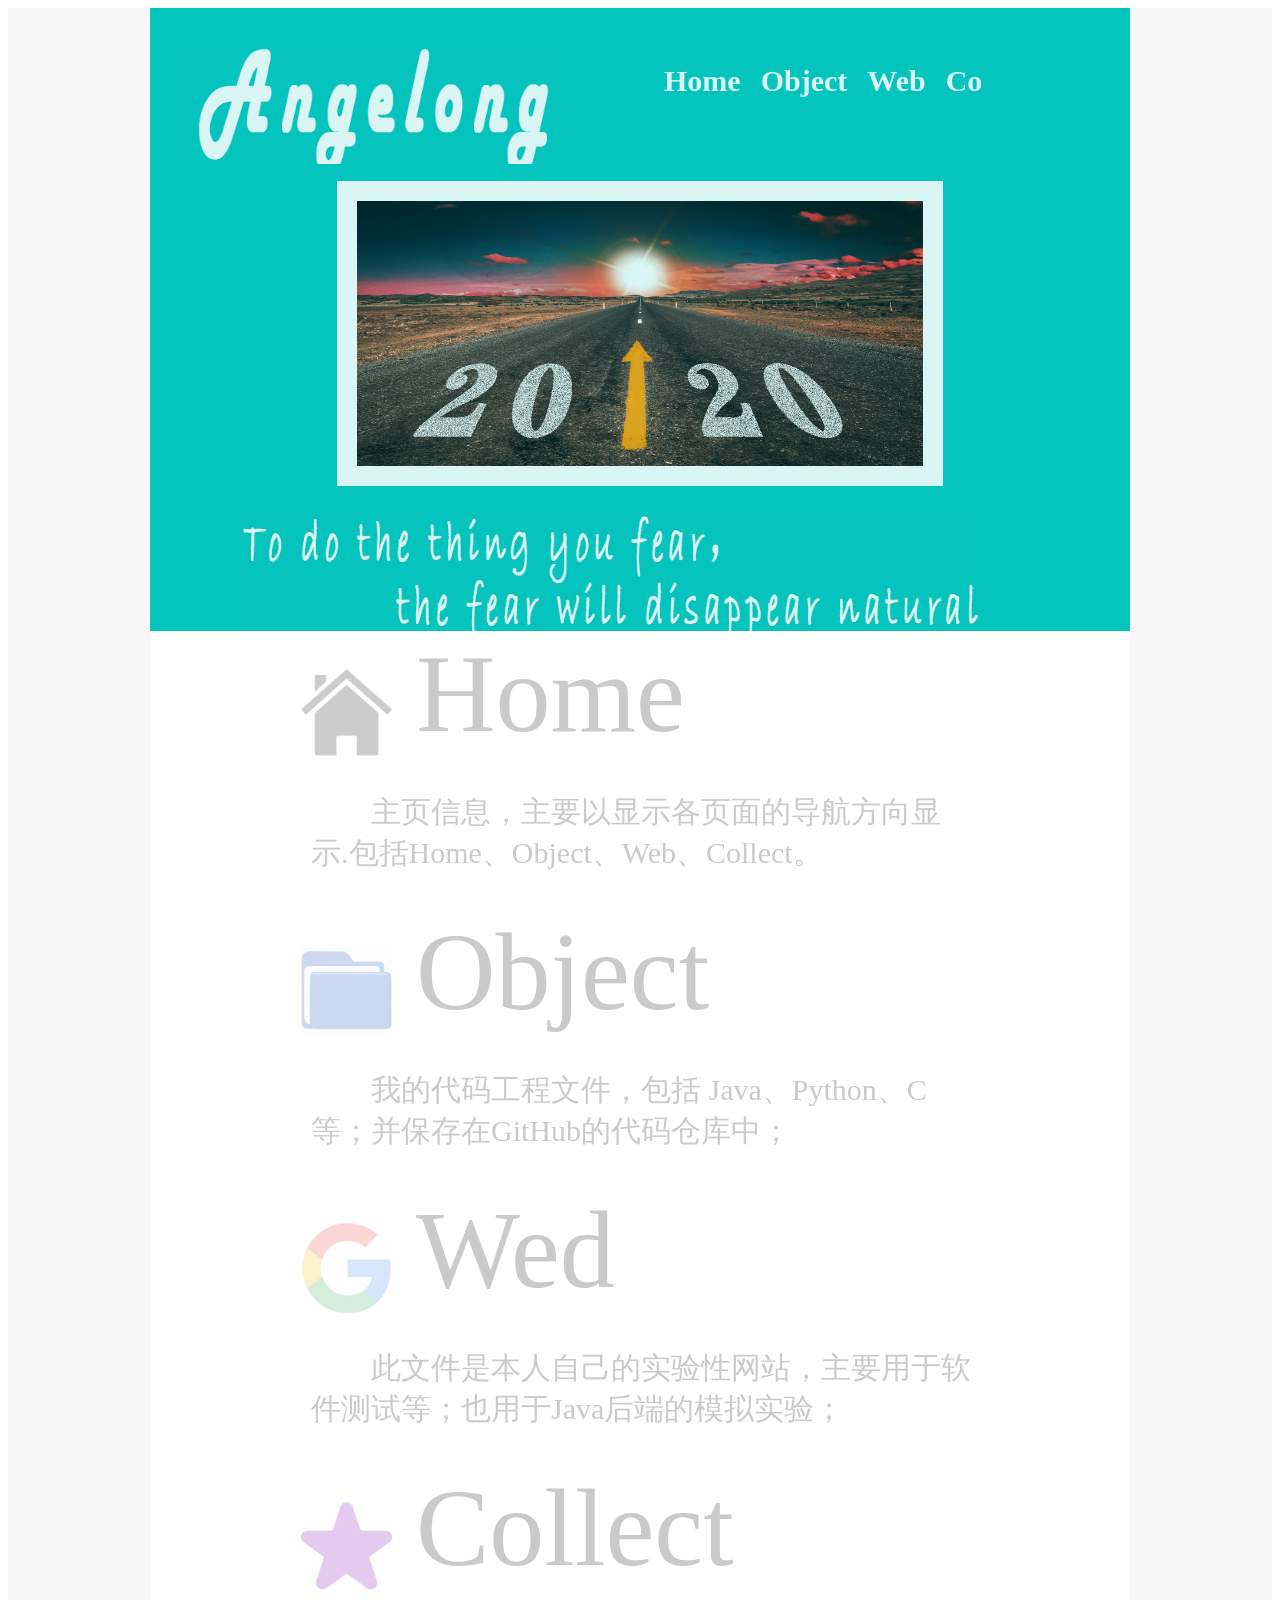
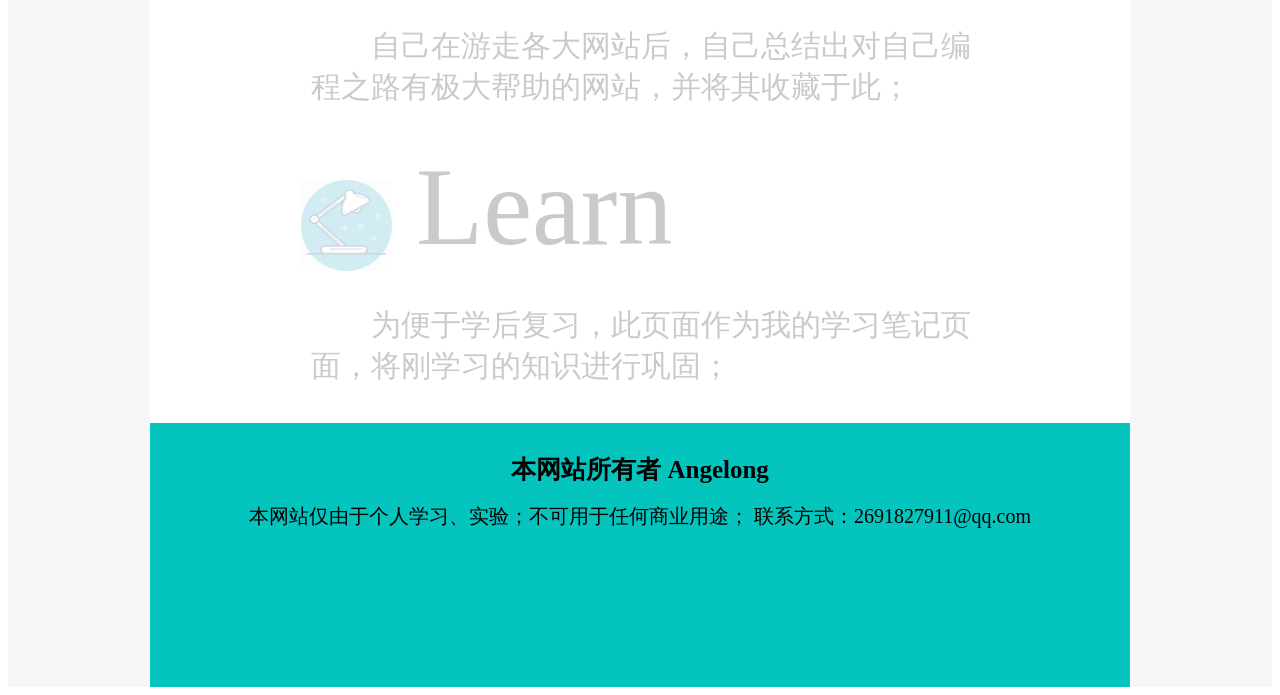
<file: src/main/resources/static/home/index.html>
<!doctype html>
<html>
<head>
<meta charset="utf-8">
<title>Angelong</title>
	<link href="index.css" type="text/css" rel="stylesheet">
	<script src="../../public/jquery-1.11.3.min.js"></script>
	<script src="./index.js"></script>
</head>

<body>
	<div class = "out">
		<div class = "zhuti">
			<div class = "top">
				<div class="top1">
					<img src="Image/Angelong.jpg" alt="Angelong" class="Angelong" />
					<table cellspacing="20px" class = "titletable" >
						<tr>
							<td><a href = "index.html" target = "_blank" class="a1">Home</a></td>
							<td><a href = "https://github.com/Angelongone" target = "_blank" class="a1">Object</a></td>
							<td><a href = "HTML/mywebs/meitancuiya/index.html" target = "_blank" class="a1">Web</a></td>
							<td><a href = "https://blog.csdn.net/weixin_44439071" target = "_blank" class="a1">Collect</a></td>
						</tr>
					</table>
				</div>
				<div class="top2">
					<img id="roll" alt="风景图" src="Image/kebi.jpg" class="fenjing" />
					<img src="Image/minyan.jpg" alt="我的名言" class="mingyan" />
				</div>
			</div>
			<div class = "middle">
				<div class = "tubiao">
					<a href="HTML/Home.html" target="_blank" class="a2">
					<img alt="主页" src="Image/home.jpg" class="jpg" />
					<font id="fontAdd1" class="fontAdd">Home</font>
					</a>
					<div class="jie">
						<p class = "pAdd">主页信息，主要以显示各页面的导航方向显示.包括Home、Object、Web、Collect。</p>
					</div>
				</div>
				<div class="tubiaoObject">
					<a href = "https://github.com/Angelongone" target = "_blank" class="a2">
					<img alt="工程文件" src="Image/object.jpg" class="jpg" />
					<font id="fontAdd2" class="fontAdd">Object</font>
					</a>
					<div class="jie">
						<p class = "pAdd">我的代码工程文件，包括 Java、Python、C等；并保存在GitHub的代码仓库中；</p>
					</div>
				</div>
				<div class="tubiaoWeb">
					<a href = "HTML/mywebs/meitancuiya/index.html" target = "_blank" class="a2">
					<img alt="MyWeb" src="Image/Web.jpg" class="jpg" />
					<font id="fontAdd3" class="fontAdd">Wed</font>
					</a>
					<div class="jie">
						<p class = "pAdd">此文件是本人自己的实验性网站，主要用于软件测试等；也用于Java后端的模拟实验；</p>
					</div>
				</div>
				<div class="tubiaoCollect">
					<a  href = "https://blog.csdn.net/weixin_44439071" target = "_blank" class="a2">
					<img alt="我的收藏" src="Image/collect.jpg" class="jpg" />
					<font id="fontAdd4" class="fontAdd">Collect</font>
					</a>
					<div class="jie">
						<p class = "pAdd">自己在游走各大网站后，自己总结出对自己编程之路有极大帮助的网站，并将其收藏于此；</p>
					</div>
				</div>
				<div class="tubiaoLearn">
					<a  href = "HTML/TowShip.html" target = "_blank" class="a2">
					<img alt="我的学习" src="Image/learn.jfif" class="jpg" />
					<font id="fontAdd5" class="fontAdd">Learn</font>
					</a>
					<div class="jie">
						<p class = "pAdd">为便于学后复习，此页面作为我的学习笔记页面，将刚学习的知识进行巩固；</p>
					</div>
				</div>
			</div>
			<div class = "bottom">
				<div class="bottomAngelong">
					<font>本网站所有者  Angelong</font>
				</div>
				<div class = "beizhu">
					<font>本网站仅由于个人学习、实验；不可用于任何商业用途；  联系方式：2691827911@qq.com</font>
				</div>
			</div>
		</div>
	</div>

	<script>
		var doc = document.getElementById("roll");

		function stp1(){
			doc.setAttribute("src","Image/beijing.jpg");
			setTimeout(stp2,3000);
		}

		function stp2(){
			doc.setAttribute("src","Image/kebi.jpg");
			setTimeout(stp3,3000);
		}

		function stp3(){
			doc.setAttribute("src","Image/kebi1.jpg");
			setTimeout(stp4,3000);
		}

		function stp4(){
			doc.setAttribute("src","Image/back.jpg");
			setTimeout(stp1,3000);
		}

		stp1();
	</script>
</body>
</html>
</file>
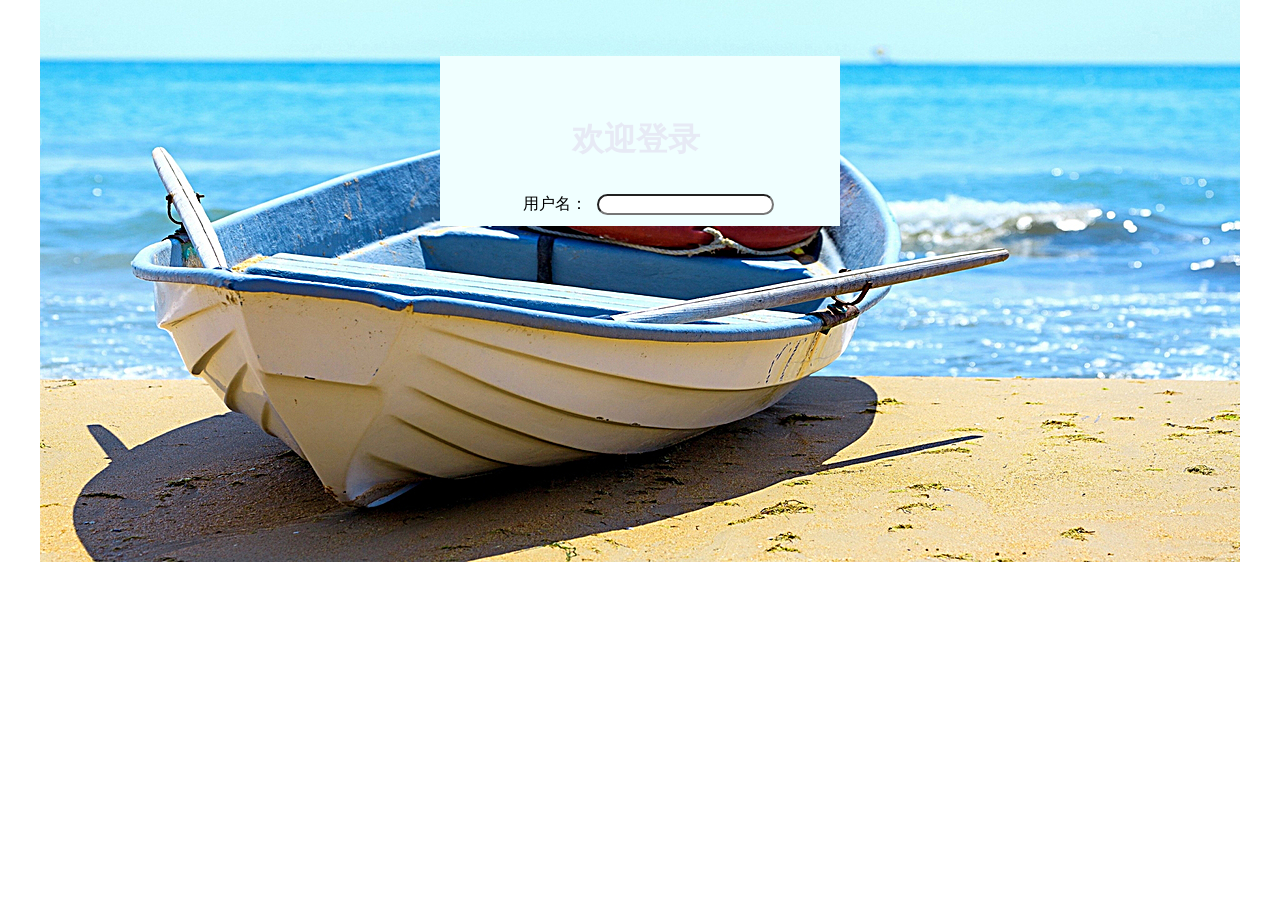
<file: src/main/resources/static/login/login.html>
<!DOCTYPE html>
<html lang="en">
<head>
    <meta charset="UTF-8">
    <title>登录页面</title>
    <script src="../../public/jquery-1.11.3.min.js"></script>

    <script>
        $(document).ready(function () {
            $("#div").slideDown(2000).fadeTo(3000,0.8);
            $("#h").fadeIn(6000);
        })
    </script>

</head>
<body style="width: 1200px;margin: 0 auto; align-content: center" >
<div style="background-image: url(img/loginbacground.jpg);display: inline-block;height: 562px;width: 1200px;background-size: 1200px 562px;background-repeat: no-repeat;">
<div id="div" style=" display: none; background-color: azure;height: 300px;width: 400px;margin: 100px auto">
    <div style="display: inline-block;margin: 10% 0 0 33%">
        <h1 id="h" style="color: darkmagenta;display: none">欢迎登录</h1>
    </div>
    <div style="display: inline-block;margin: 2% 20% ;align-content: center">
    <form action="/getpassword" name="login_form" method="post">
        <table align="center">
            <tr>
                <td>用户名：</td>
                <td id="td"><input style="border-radius: 25px" type="text" name="username" ></td>
            </tr>
            <tr><td height="10px"></td></tr>
            <tr>
                <td>密码：</td>
                <td id="td"><input style="border-radius: 25px" type="password" name="password"></td>
            </tr>
            <tr><td height="20px"></td></tr>
            <tr style="width: 300px">
                <td align="center" style="width: 150px" ><input style=" width: 70px;height: 30px;border-radius: 10px; background-color: coral" type="submit" value="登录"></td>
                <!--<td align="right" ><input style="width: 70px;height: 30px;border-radius: 10px;background-color: coral" type="" value="注册"></td>-->
                <td align="right"><input type="button" style="width: 70px;height: 30px;border-radius: 10px;background-color: coral" value="注册" onclick="location.href=('signUp.html')"></td>
            </tr>
        </table>
    </form>
    </div>
</div>
</div>
</body>
</html>
</file>
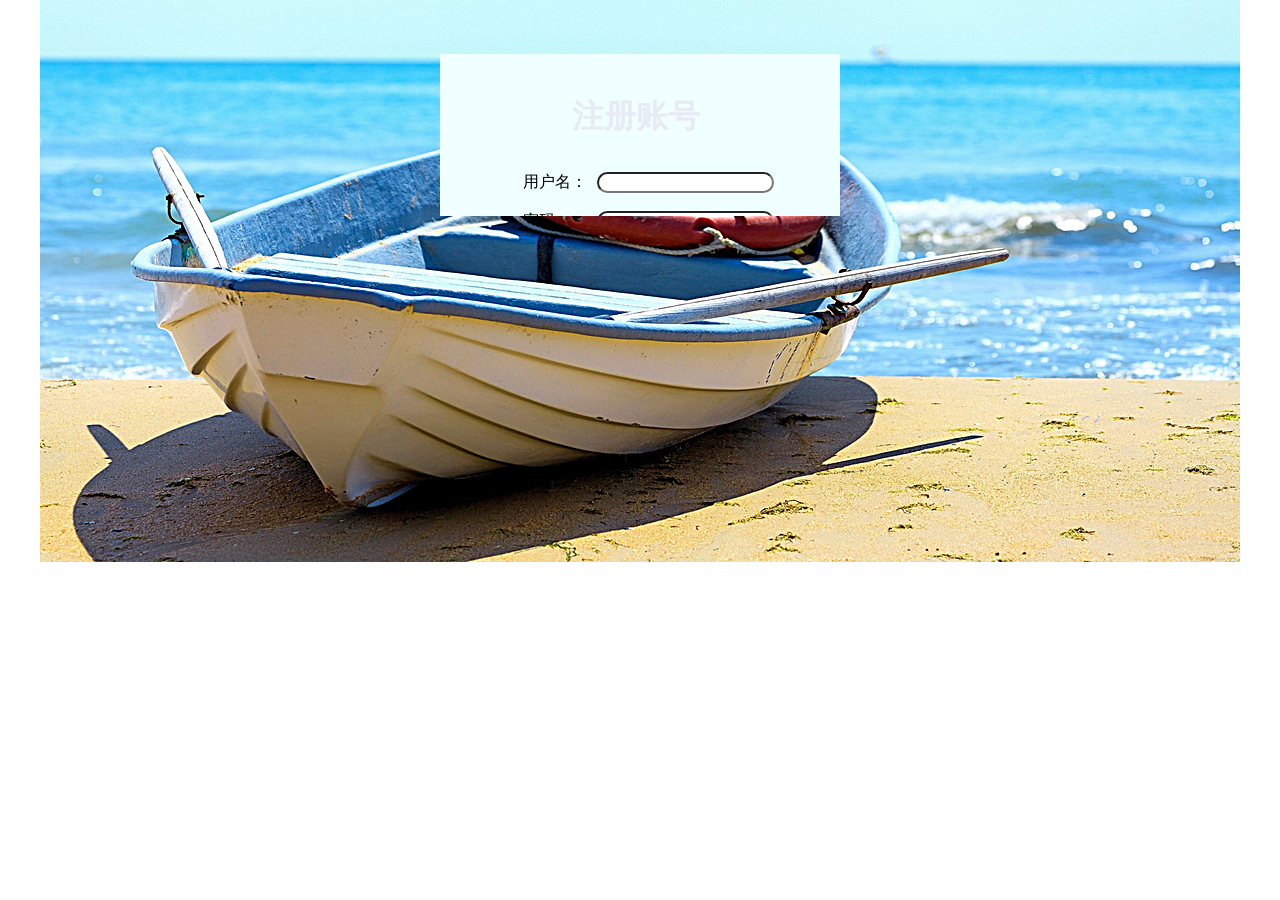
<file: src/main/resources/static/login/signUp.html>
<!DOCTYPE html>
<html lang="en">
<head>
    <meta charset="UTF-8">
    <title>注册页面</title>
    <script src="../../public/jquery-1.11.3.min.js"></script>

    <script>
        $(document).ready(function () {
            $("#div").slideDown(2000).fadeTo(3000,0.8);
            $("#h").fadeIn(6000);
        })
    </script>

</head>
<body style="width: 1200px;margin: 0 auto; align-content: center" >
<div style="background-image: url(img/loginbacground.jpg);display: inline-block;height: 562px;width: 1200px;background-size: 1200px 562px;background-repeat: no-repeat;">
    <div id="div" style=" display: none; background-color: azure;height: 300px;width: 400px;margin: 100px auto">
        <div style="display: inline-block;margin: 5% 0 0 33%">
            <h1 id="h" style="color: darkmagenta;display: none">注册账号</h1>
        </div>
        <div style="display: inline-block;margin: 2% 20% ;align-content: center">
            <form action="/signUp" name="login_form" method="post">
                <table align="center">
                    <tr>
                        <td>用户名：</td>
                        <td id="td"><input style="border-radius: 25px" type="text" name="username" ></td>
                    </tr>
                    <tr><td height="10px"></td></tr>
                    <tr>
                        <td>密码：</td>
                        <td id="td"><input style="border-radius: 25px" type="password" name="password"></td>
                    </tr>
                    <tr><td height="10px"></td></tr>
                    <tr>
                        <td>网名：</td>
                        <td id="td"><input style="border-radius: 25px" type="text" name="name"></td>
                    </tr>
                    <tr><td height="10px"></td></tr>
                    <tr style="width: 300px">
                        <td align="center" style="width: 150px" ><input style=" width: 70px;height: 30px;border-radius: 10px; background-color: coral" type="submit" value="注册"></td>
                        <!--<td align="right" ><input style="width: 70px;height: 30px;border-radius: 10px;background-color: coral" type="" value="注册"></td>-->
                        <td align="right"><input type="button" style="width: 70px;height: 30px;border-radius: 10px;background-color: coral" value="登陆" onclick="location.href=('login.html')"></td>
                    </tr>
                </table>
            </form>
        </div>
    </div>
</div>
</body>
</html>
</file>
<file: src/main/resources/static/home/index.css>
@charset "utf-8";
/* CSS Document */
*{
	padding: 0;
	border: 0;
}

.out{
	background: #F7F7F7;
/*	background-size: auto 2000px;*/
}

.zhuti{
	width: 980px;
	height: 2279px;
	background-color: #04C4BE;
	margin:auto auto;
}

.top{
	width: 980px;
	height: 733px;
	display: none;
}

.top1{
	width: 980px;
	height: 184px;
	display: none;
}

.Angelong{
	display: inline-block;
	width: 400px;
	height: 130px;
	margin: 40px 0px 0 20px;
}

/*导航链接*/

.titletable{
	display: inline-block;
	color: aliceblue;
	font-weight:bold;
	margin: 0 0 60px 70px;
	font-size: 30px;
}

/*风景插图*/
.top2{
	width: 980px;
	height: 550px;
	text-align: center;
	display: none;
}

.fenjing{
	width: 566px;
	height: 311px;
	border: 20px #FFFFFF solid;
	margin: 20px;
	display: none;
}

.mingyan{
	width: 800px;
	height: 150px;
}
/*各导航的信息模块*/
.middle{
	background-color: #FFFFFF;
	width: 980px;
	height: 1392px;
}

.tubiao{
	width: 980px;
	height: 278px;
}

.jpg{
	width: 91px;
	height: 91px;
	margin: 20px 20px 0 151px;
}

.fontAdd{
	font-size: 110px;
	color: #000000 ;
	display: none;
}

/*Home下的解释性文字*/
.jie{
	width: 667px;
	height: 100px;
	background-color:#FFFFFF ;
	margin: 0 0 10px 161px;
}

.pAdd{
	text-indent: 2em;
	font-size: 30px;
	display:none
}

.tubiaoObject{
	width: 980px;
	height: 278px;
}

.tubiaoWeb{
	width: 980px;
	height: 278px;
}

.tubiaoCollect{
	width: 980px;
	height: 279px;
}

.tubiaoLearn{
	width: 980px;
	height: 279px;
}

.bottom{
/*	background-color:aliceblue;*/
	width: 980px;
	height: 152px;
	text-align: center;
}

.bottomAngelong{
	width: 980px;
	height: 50px;
	font-size: 25px;
	display: inline-block;
	font-weight: bold;
	margin: 30px 0 0 0;
}

.beizhu{
	width: 980px;
	height: 50px;
	font-size: 20px;
}

.a1:link,.a1:active{
	color: #ffffff;
	text-decoration: none;
}

.a2:link,.a2:active{
	color: #000000;
	text-decoration: none;
	display:none;
}
</file>
